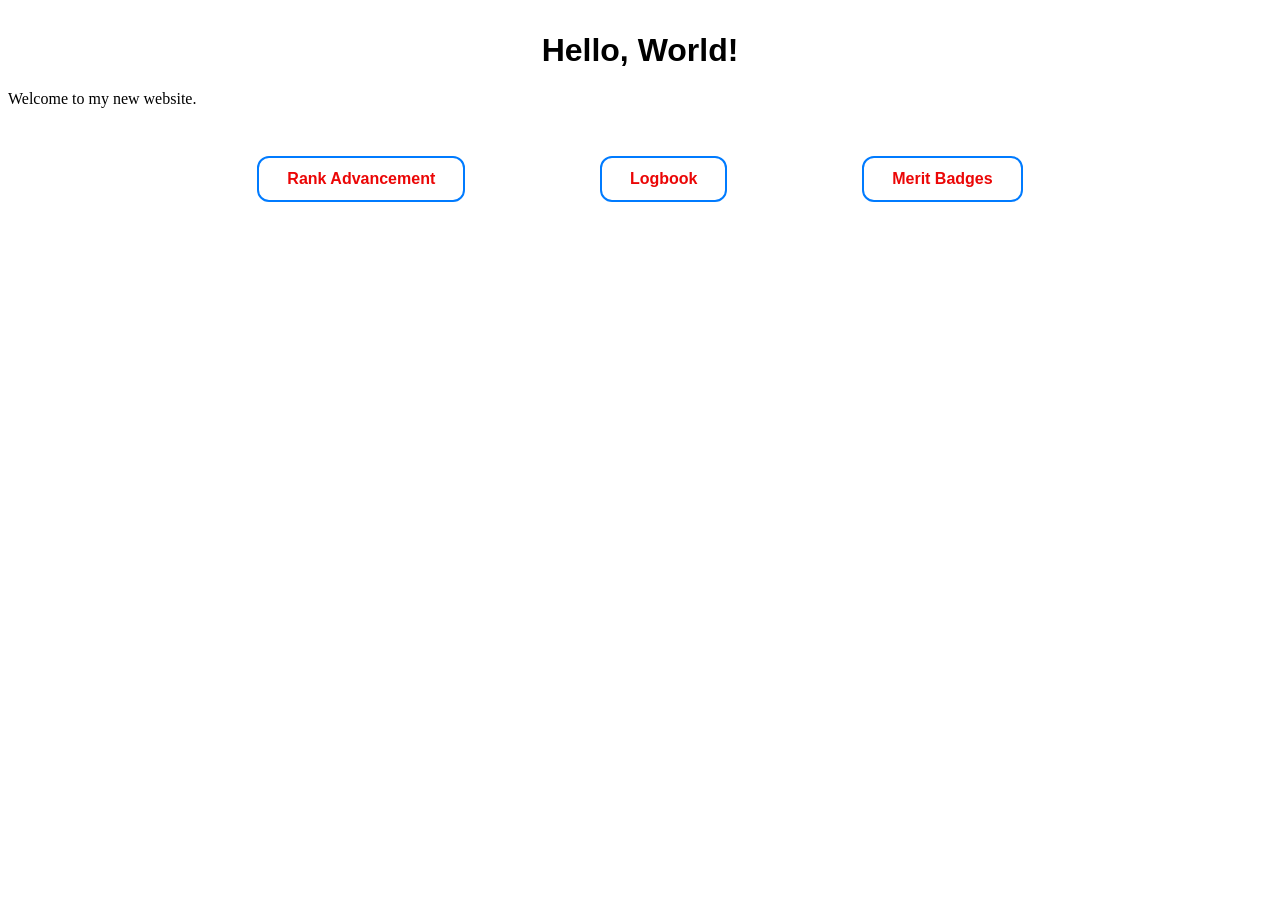
<file: index.html>
<!DOCTYPE html>
<html>
  <head>
    <meta charset="UTF-8">
    <title>My UI</title>
    <link rel="stylesheet" href="styles.css">
  </head>
  <body>
    <h1 class="main-title">Hello, World!</h1>
    <p>Welcome to my new website.</p>

    <div class="homepage_nav">
      <a href="rank.html" class="nav_btn">Rank Advancement</a>
      <a href="logbook.html" class="nav_btn">Logbook</a>
      <a href="merit.html" class="nav_btn">Merit Badges</a>
    </div>
  </body>
</html>
</file>
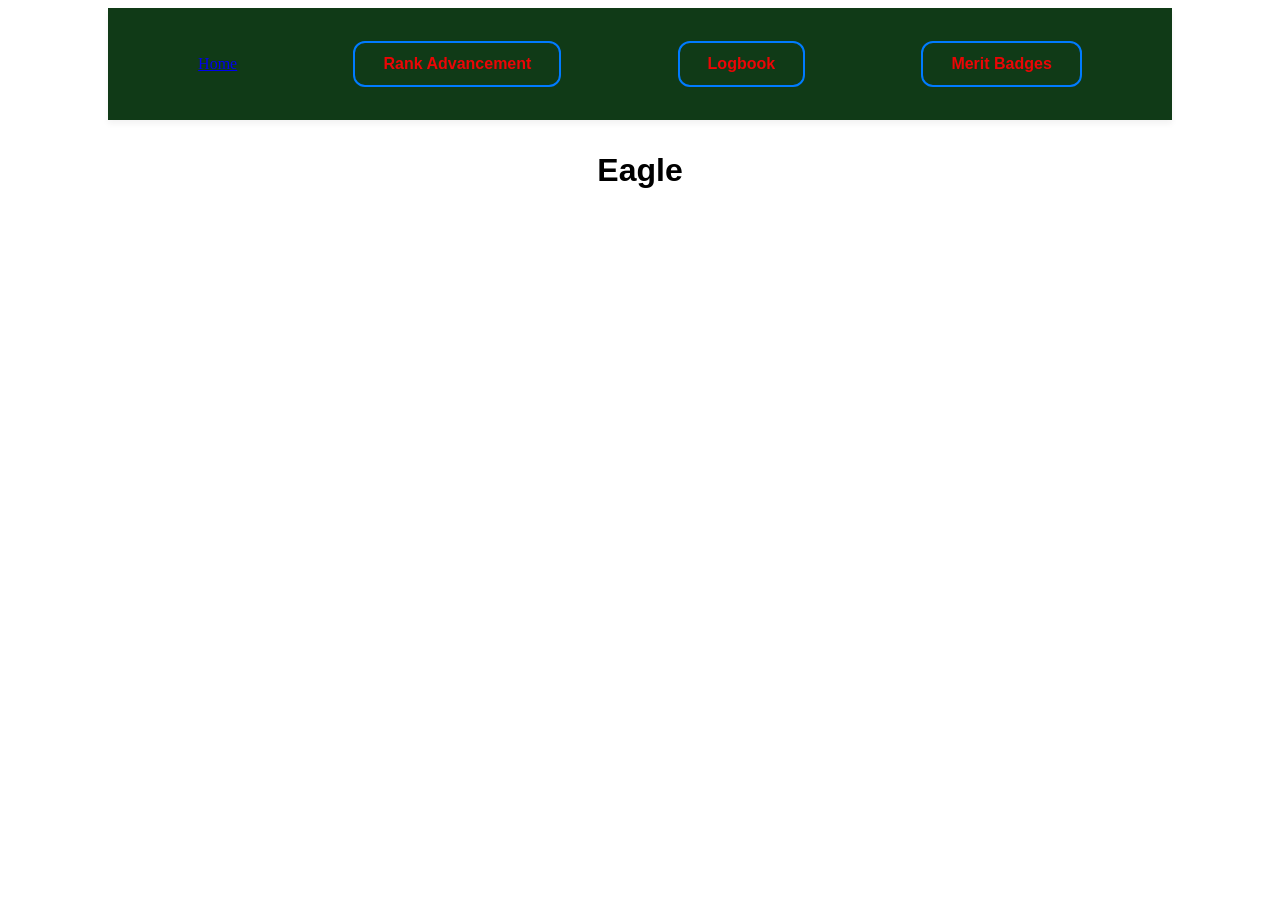
<file: eagle.html>
<!DOCTYPE html>
<html>
  <head>
    <meta charset="UTF-8">
    <title>My UI</title>
    <link rel="stylesheet" href="styles.css">
  </head>
  <body>

    <div class="navbar">
        <a href="index.html" class="home_btn">Home</a>
        <a href="rank.html" class="nav_btn">Rank Advancement</a>
        <a href="logbook.html" class="nav_btn">Logbook</a>
        <a href="merit.html" class="nav_btn">Merit Badges</a>
    </div>

    <h1 class="main-title">Eagle</h1>
  </body>
</html>
</file>
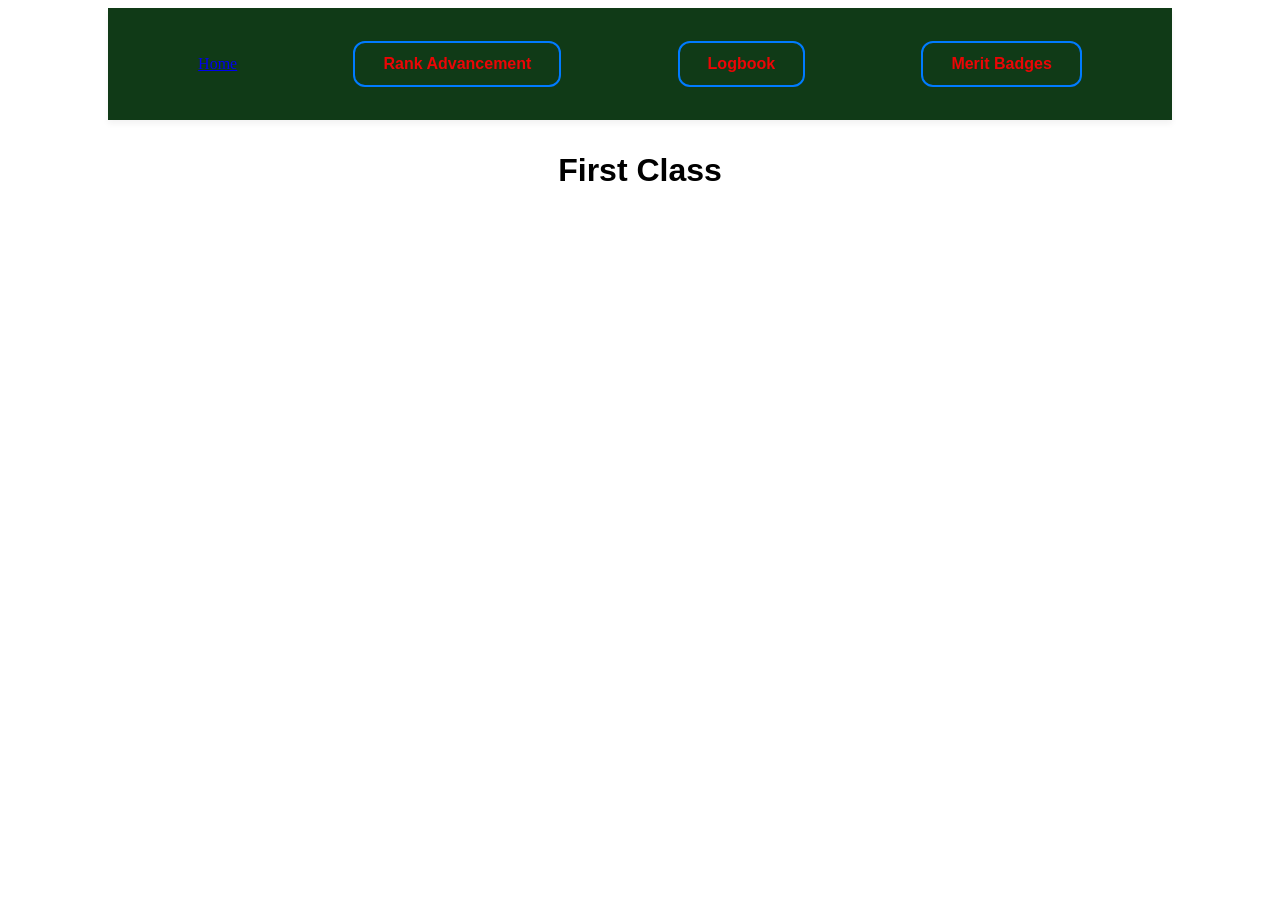
<file: firstclass.html>
<!DOCTYPE html>
<html>
  <head>
    <meta charset="UTF-8">
    <title>My UI</title>
    <link rel="stylesheet" href="styles.css">
  </head>
  <body>

    <div class="navbar">
        <a href="index.html" class="home_btn">Home</a>
        <a href="rank.html" class="nav_btn">Rank Advancement</a>
        <a href="logbook.html" class="nav_btn">Logbook</a>
        <a href="merit.html" class="nav_btn">Merit Badges</a>
    </div>

    <h1 class="main-title">First Class</h1>
  </body>
</html>
</file>
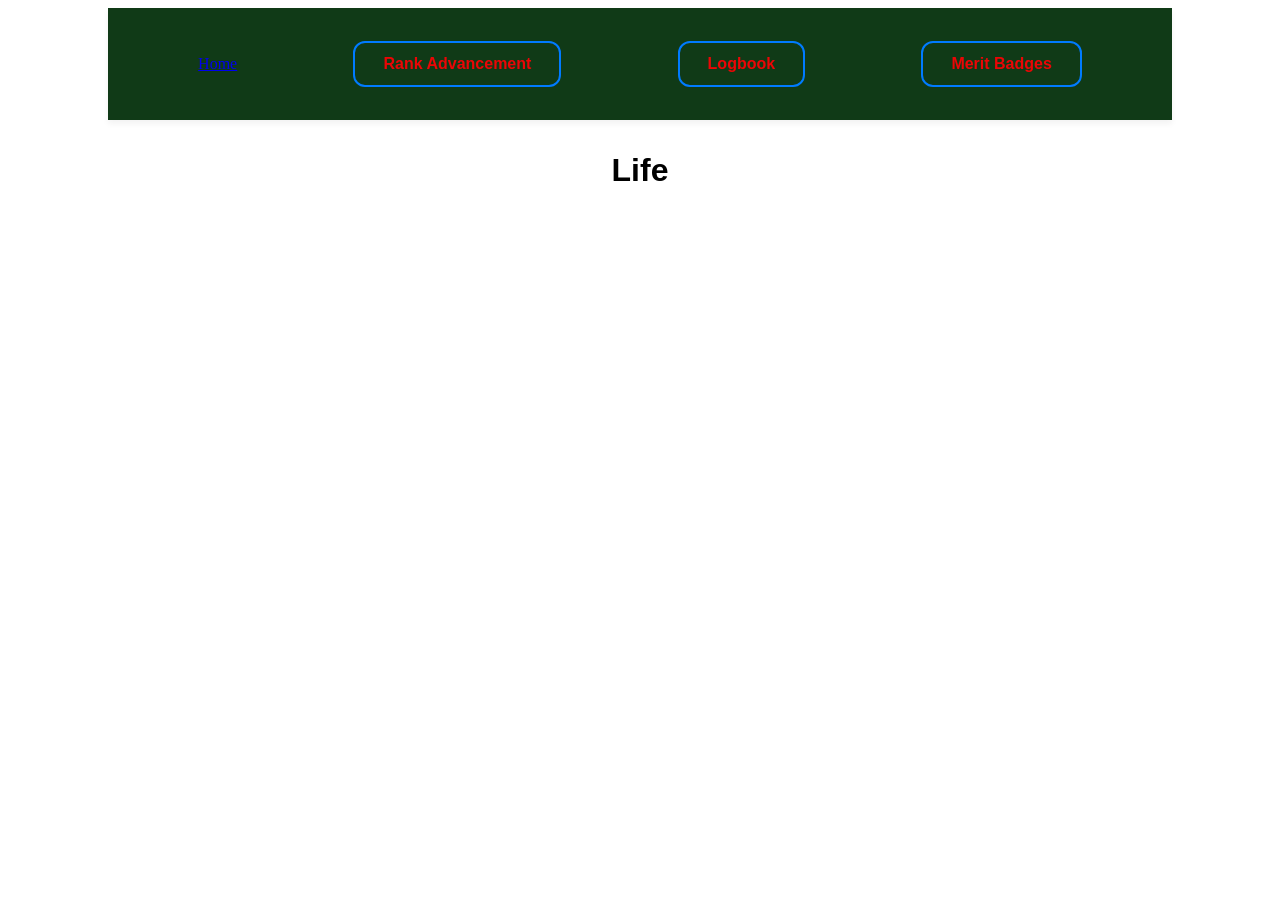
<file: life.html>
<!DOCTYPE html>
<html>
  <head>
    <meta charset="UTF-8">
    <title>My UI</title>
    <link rel="stylesheet" href="styles.css">
  </head>
  <body>

    <div class="navbar">
        <a href="index.html" class="home_btn">Home</a>
        <a href="rank.html" class="nav_btn">Rank Advancement</a>
        <a href="logbook.html" class="nav_btn">Logbook</a>
        <a href="merit.html" class="nav_btn">Merit Badges</a>
    </div>

    <h1 class="main-title">Life</h1>
  </body>
</html>
</file>
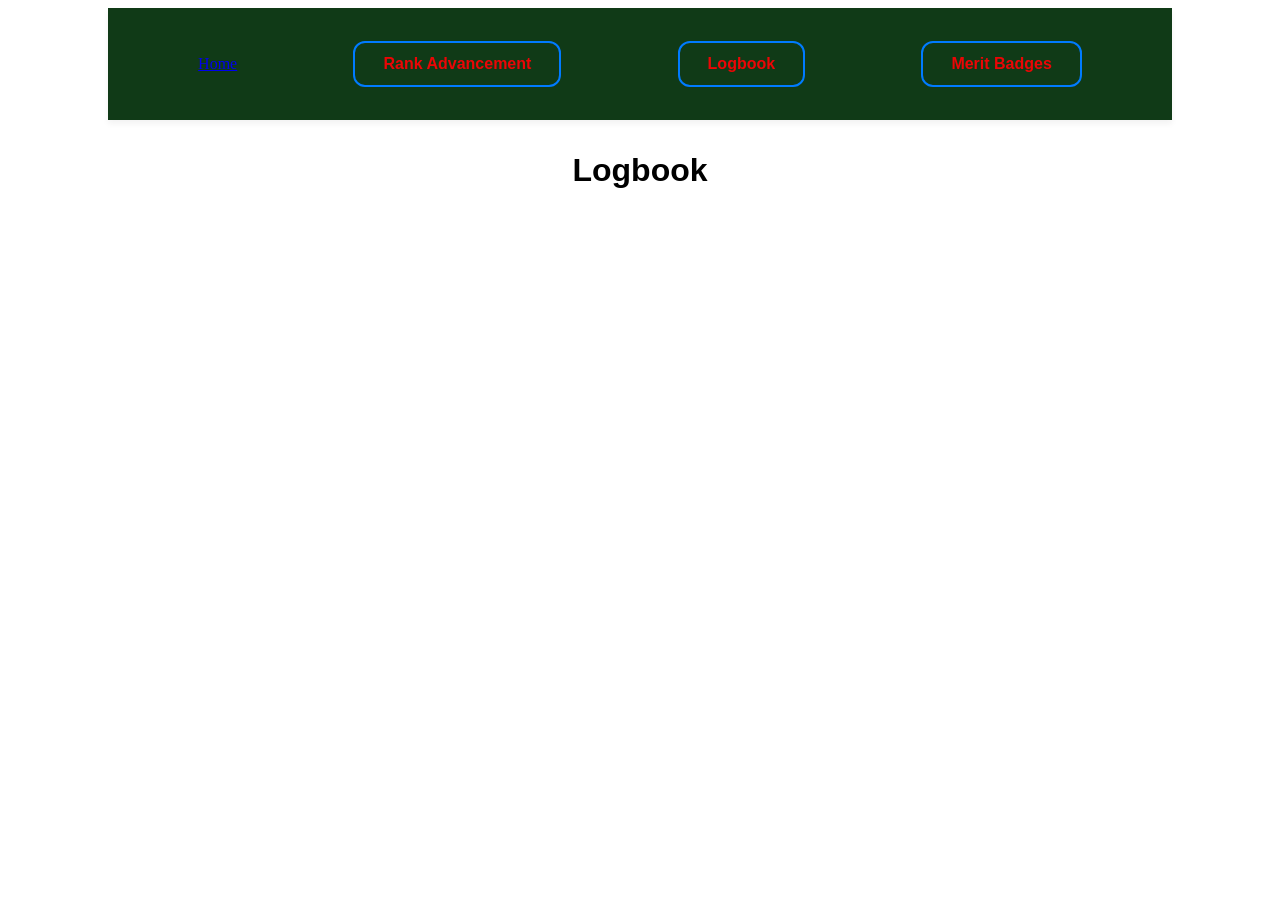
<file: logbook.html>
<!DOCTYPE html>
<html>
  <head>
    <meta charset="UTF-8">
    <title>My UI</title>
    <link rel="stylesheet" href="styles.css">
  </head>
  <body>
    <div class="navbar">
        <a href="index.html" class="home_btn">Home</a>
        <a href="rank.html" class="nav_btn">Rank Advancement</a>
        <a href="logbook.html" class="nav_btn">Logbook</a>
        <a href="merit.html" class="nav_btn">Merit Badges</a>
    </div>
    <h1 class="main-title">Logbook</h1>
   
  </body>
</html>
</file>
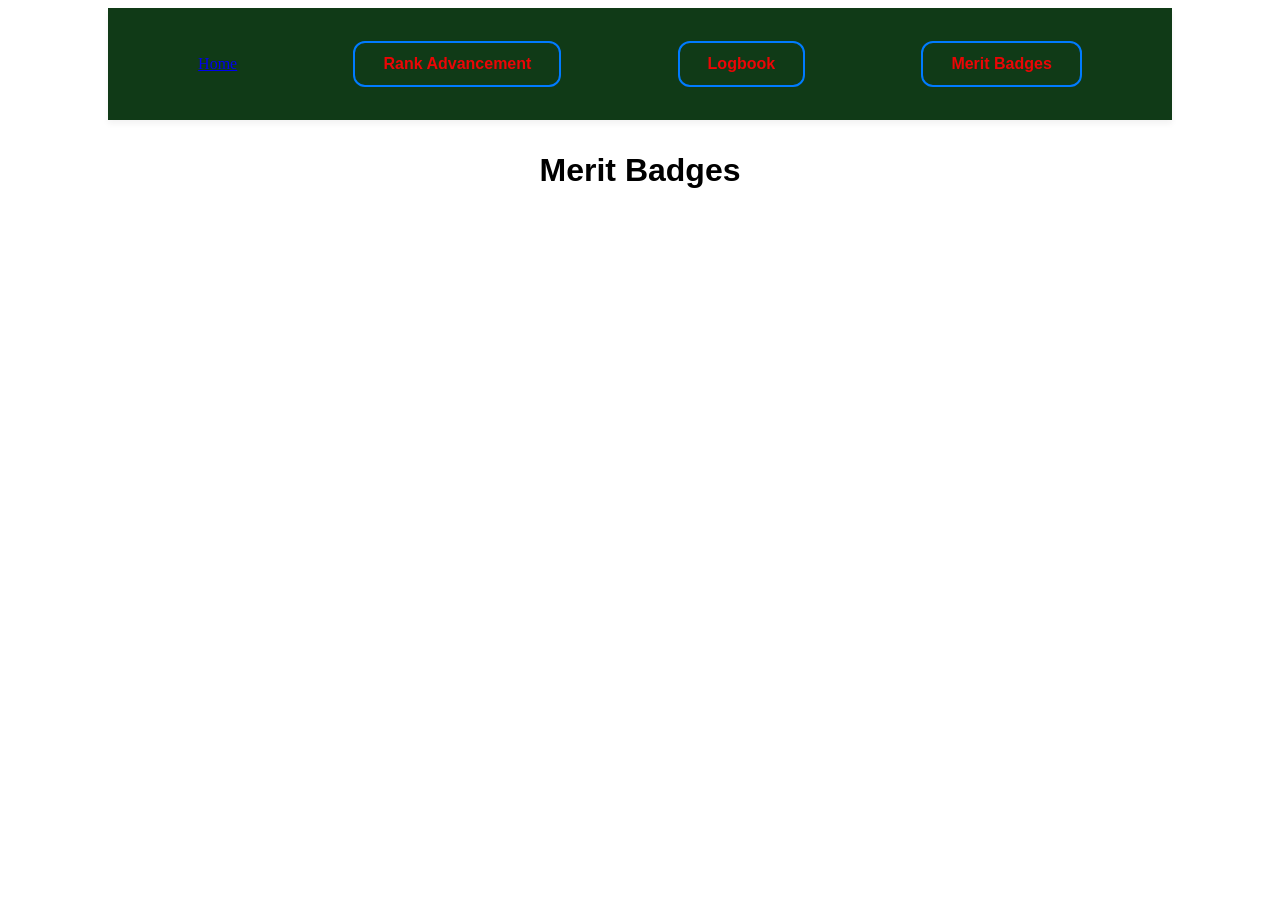
<file: merit.html>
<!DOCTYPE html>
<html>
  <head>
    <meta charset="UTF-8">
    <title>My UI</title>
    <link rel="stylesheet" href="styles.css">
  </head>
  <body>
    <div class="navbar">
        <a href="index.html" class="home_btn">Home</a>
        <a href="rank.html" class="nav_btn">Rank Advancement</a>
        <a href="logbook.html" class="nav_btn">Logbook</a>
        <a href="merit.html" class="nav_btn">Merit Badges</a>
    </div>
    <h1 class="main-title">Merit Badges</h1>
   
  </body>
</html>
</file>
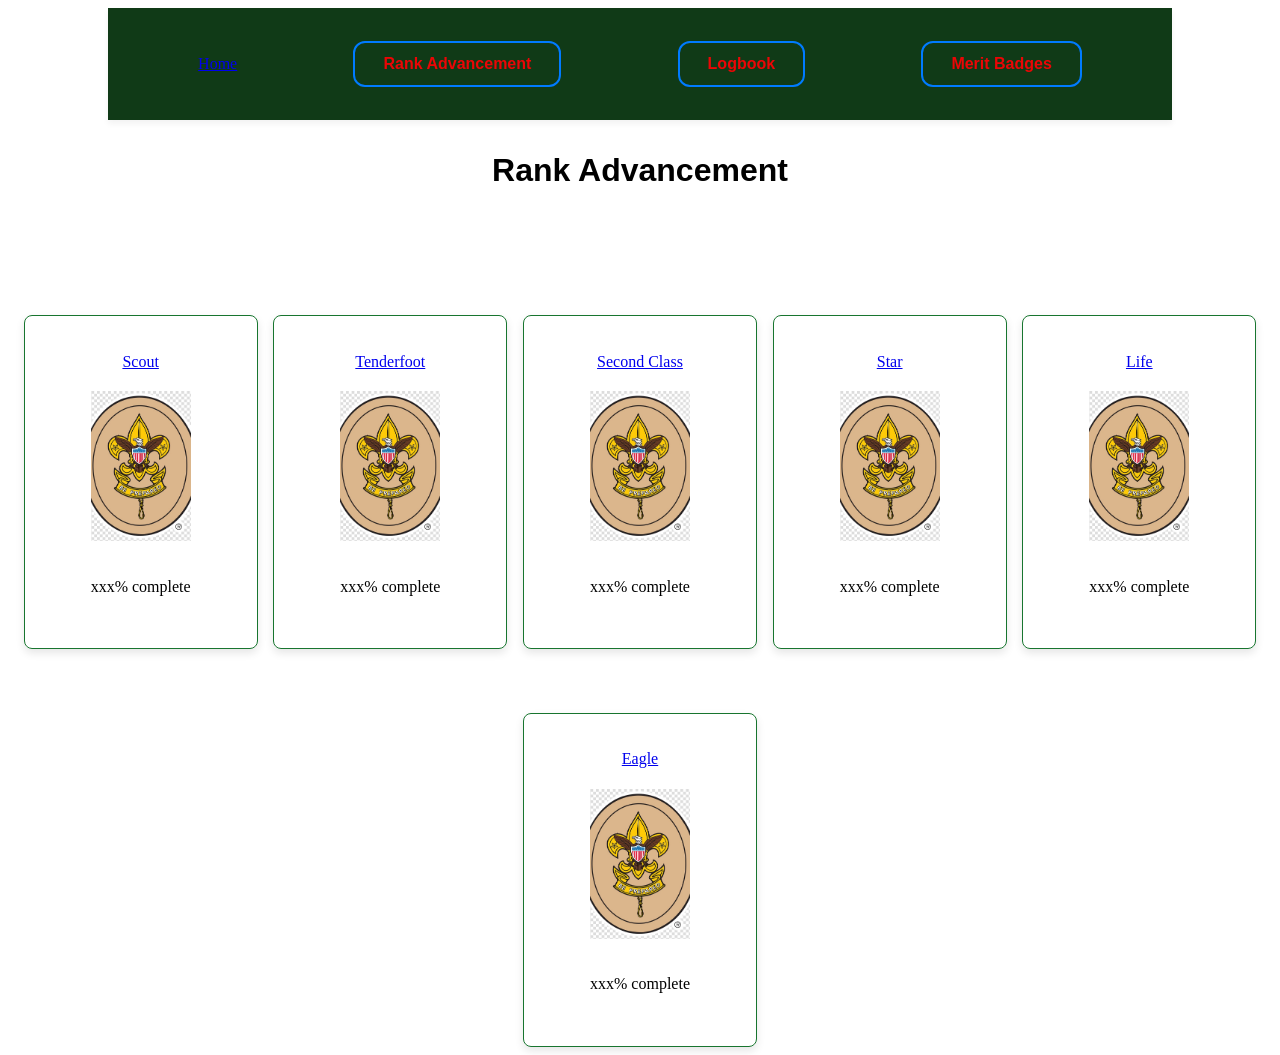
<file: rank.html>
<!DOCTYPE html>
<html>
  <head>
    <meta charset="UTF-8">
    <title>My UI</title>
    <link rel="stylesheet" href="styles.css">
    <link rel="stylesheet" href="rank_styles.css">
  </head>
  <body>
    <div class="navbar">
        <a href="index.html" class="home_btn">Home</a>
        <a href="rank.html" class="nav_btn">Rank Advancement</a>
        <a href="logbook.html" class="nav_btn">Logbook</a>
        <a href="merit.html" class="nav_btn">Merit Badges</a>
    </div>
    <h1 class="main-title">Rank Advancement</h1>
    <div class="ranks">
        <div class="rank_card">
            <a href="scout.html" class="rank_btn">Scout</a>
            <img src="placeholder.jpg" alt="Scout Badge" class="rank_img">
            <p>xxx% complete</p>
        </div>
        <div class="rank_card">
            <a href="tenderfoot.html" class="rank_btn">Tenderfoot</a>
            <img src="placeholder.jpg" alt="Tenderfoot Badge" class="rank_img">
            <p>xxx% complete</p>
        </div>
        <div class="rank_card">
            <a href="secondclass.html" class="rank_btn">Second Class</a>
            <img src="placeholder.jpg" alt="Second Class Badge" class="rank_img">
            <p>xxx% complete</p>
        </div>
        <div class="rank_card">
            <a href="star.html" class="rank_btn">Star</a>
            <img src="placeholder.jpg" alt="Star Badge" class="rank_img">
            <p>xxx% complete</p>
        </div>
        <div class="rank_card">
            <a href="life.html" class="rank_btn">Life</a>
            <img src="placeholder.jpg" alt="Life Badge" class="rank_img">
            <p>xxx% complete</p>
        </div>
        <div class="rank_card">
            <a href="eagle.html" class="rank_btn">Eagle</a>
            <img src="placeholder.jpg" alt="Eagle Badge" class="rank_img">
            <p>xxx% complete</p>
        </div>
    </div>
   
  </body>
</html>
</file>
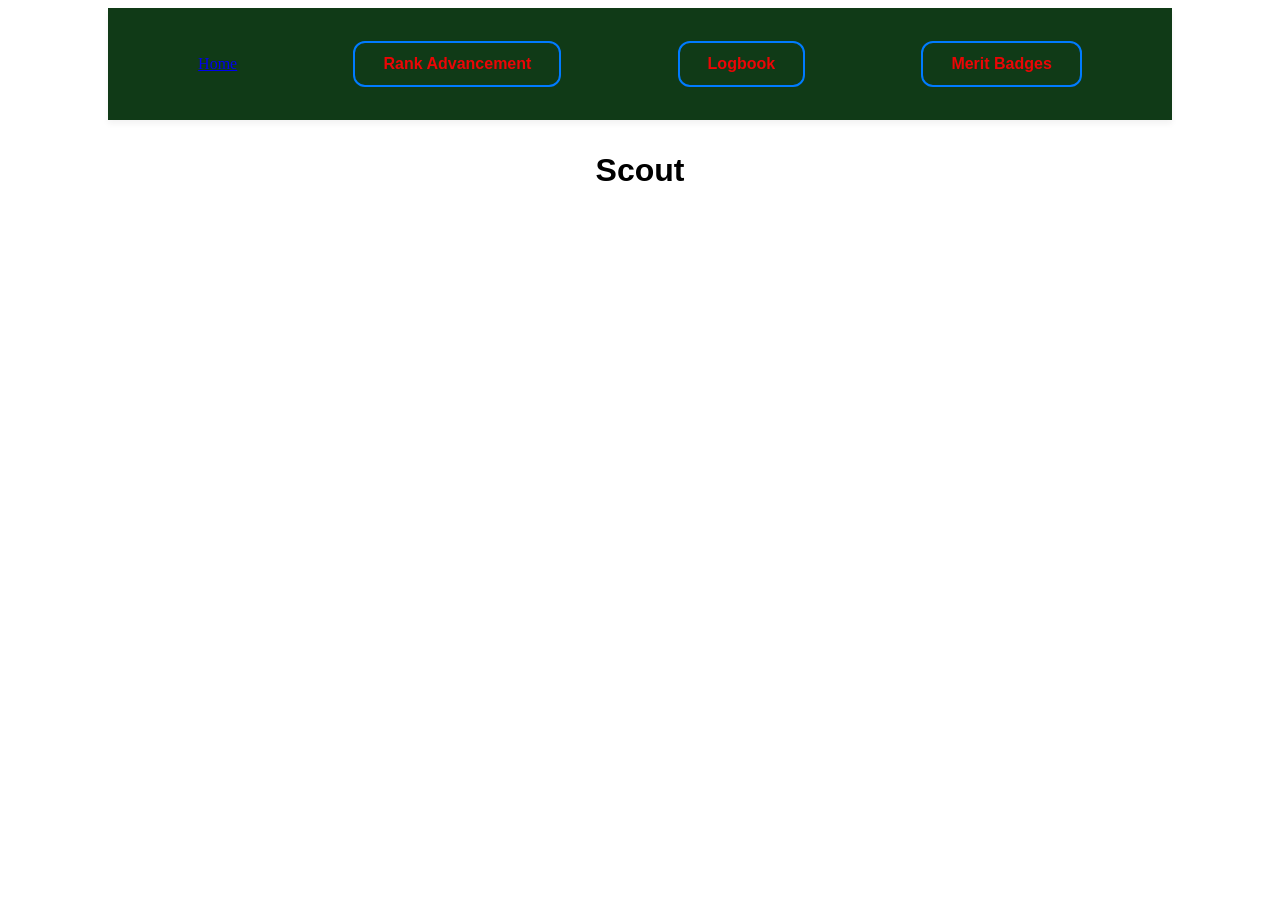
<file: scout.html>
<!DOCTYPE html>
<html>
  <head>
    <meta charset="UTF-8">
    <title>My UI</title>
    <link rel="stylesheet" href="styles.css">
  </head>
  <body>

    <div class="navbar">
        <a href="index.html" class="home_btn">Home</a>
        <a href="rank.html" class="nav_btn">Rank Advancement</a>
        <a href="logbook.html" class="nav_btn">Logbook</a>
        <a href="merit.html" class="nav_btn">Merit Badges</a>
    </div>

    <h1 class="main-title">Scout</h1>
  </body>
</html>
</file>
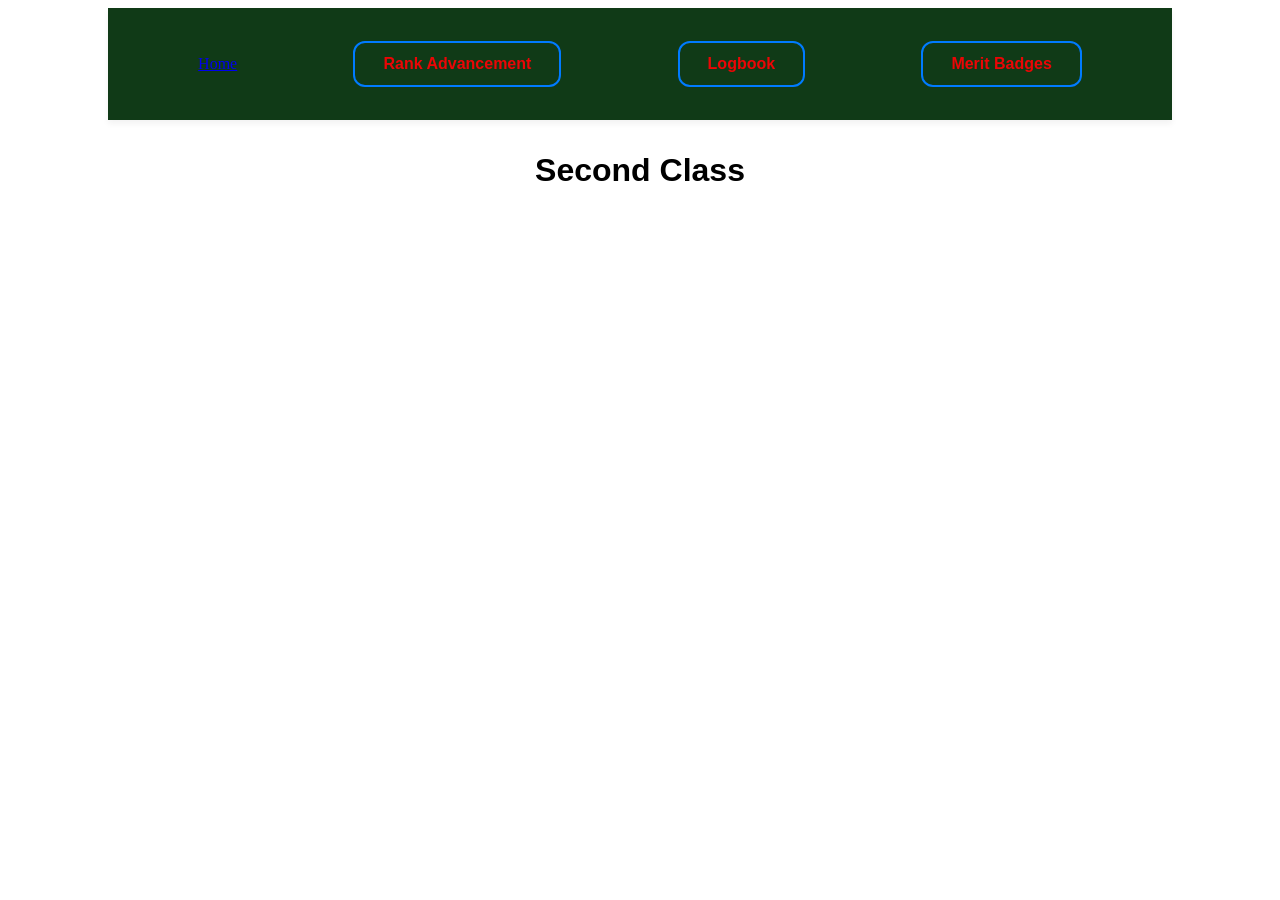
<file: secondclass.html>
<!DOCTYPE html>
<html>
  <head>
    <meta charset="UTF-8">
    <title>My UI</title>
    <link rel="stylesheet" href="styles.css">
  </head>
  <body>

    <div class="navbar">
        <a href="index.html" class="home_btn">Home</a>
        <a href="rank.html" class="nav_btn">Rank Advancement</a>
        <a href="logbook.html" class="nav_btn">Logbook</a>
        <a href="merit.html" class="nav_btn">Merit Badges</a>
    </div>

    <h1 class="main-title">Second Class</h1>
  </body>
</html>
</file>
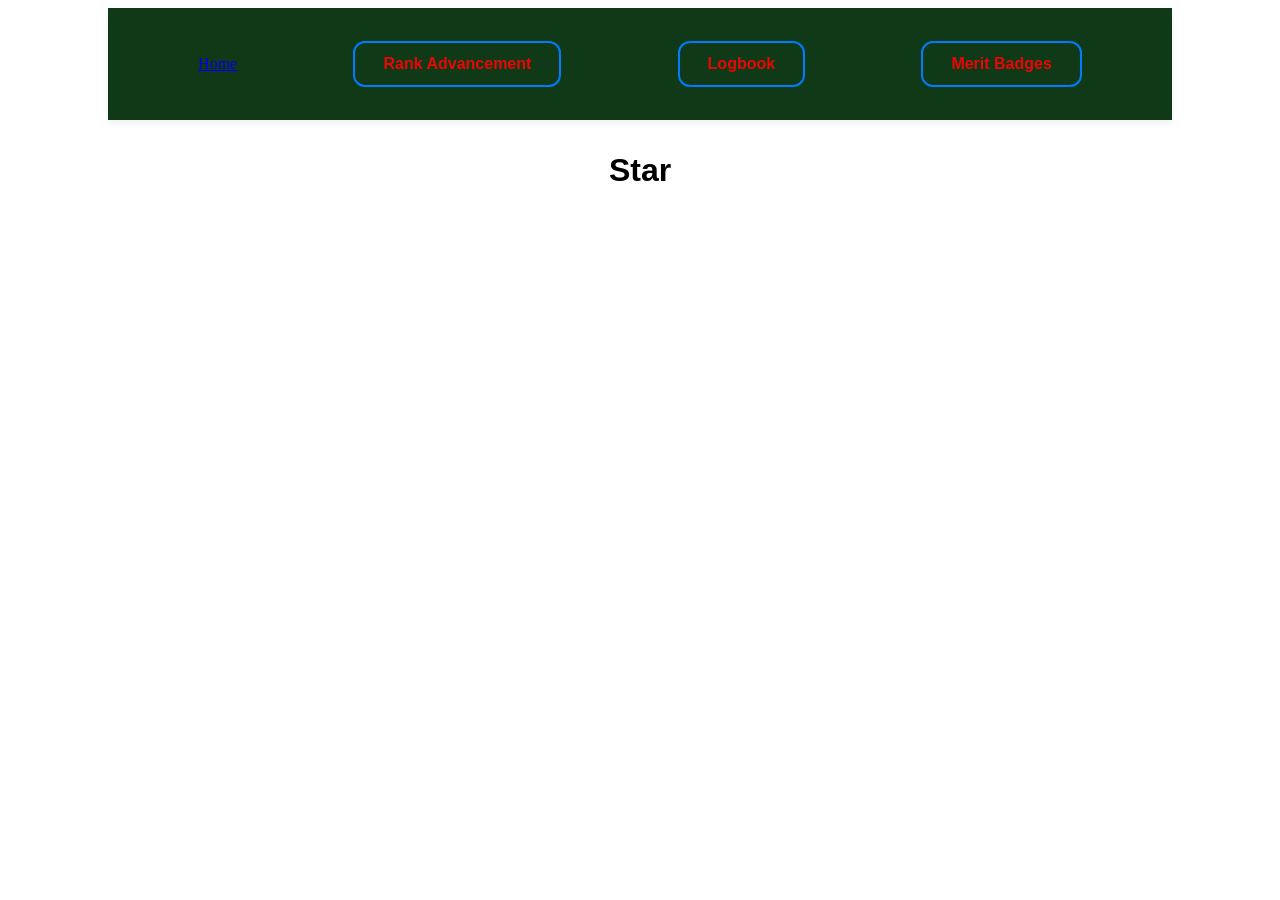
<file: star.html>
<!DOCTYPE html>
<html>
  <head>
    <meta charset="UTF-8">
    <title>My UI</title>
    <link rel="stylesheet" href="styles.css">
  </head>
  <body>

    <div class="navbar">
        <a href="index.html" class="home_btn">Home</a>
        <a href="rank.html" class="nav_btn">Rank Advancement</a>
        <a href="logbook.html" class="nav_btn">Logbook</a>
        <a href="merit.html" class="nav_btn">Merit Badges</a>
    </div>

    <h1 class="main-title">Star</h1>
  </body>
</html>
</file>
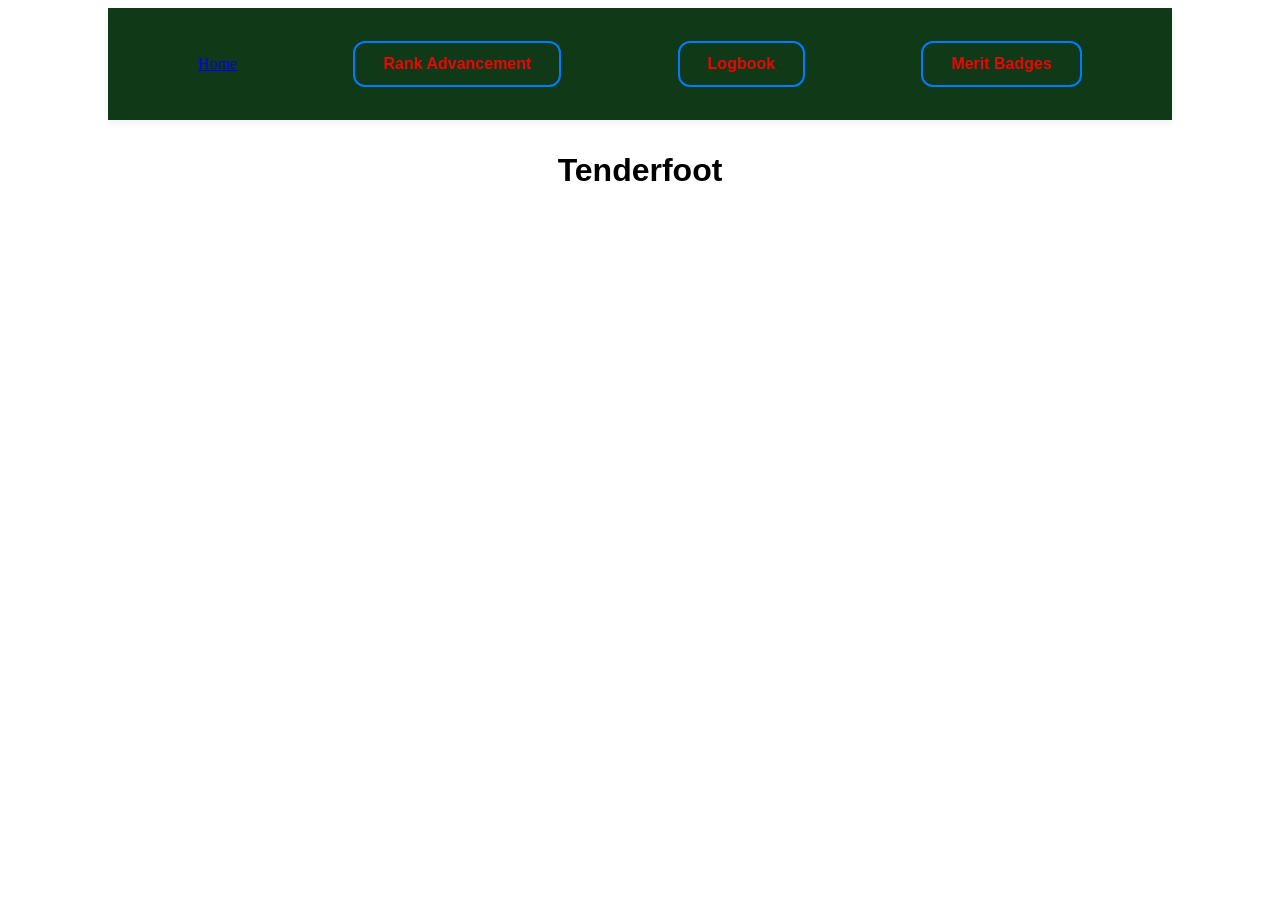
<file: tenderfoot.html>
<!DOCTYPE html>
<html>
  <head>
    <meta charset="UTF-8">
    <title>My UI</title>
    <link rel="stylesheet" href="styles.css">
  </head>
  <body>

    <div class="navbar">
        <a href="index.html" class="home_btn">Home</a>
        <a href="rank.html" class="nav_btn">Rank Advancement</a>
        <a href="logbook.html" class="nav_btn">Logbook</a>
        <a href="merit.html" class="nav_btn">Merit Badges</a>
    </div>

    <h1 class="main-title">Tenderfoot</h1>
  </body>
</html>
</file>
<file: styles.css>
/* Center the main title */
.main-title {
  text-align: center;
  margin-top: 2rem;
  font-family: Arial, sans-serif;
}

/* Spread the 3 links evenly across the page width */
.homepage_nav {
  display: flex;
  justify-content: space-around; /* Distributes links evenly with equal space around them */
  align-items: center;
  padding: 2rem;
  max-width: 900px;              /* Keeps the links from stretching too far on huge screens */
  margin: 0 auto;                /* Centers the entire navigation bar horizontally */
}


/*all of the navigation styles-------------------------------------------------------------------------------------*/
.navbar {
  display: flex;
  justify-content: space-around; /* Distributes links evenly with equal space around them */
  align-items: center;
  padding: 2rem;
  max-width: 900px;              /* Keeps the links from stretching too far on huge screens */
  margin: 0 auto;                /* Centers the entire navigation bar horizontally */
}

/* Style each anchor tag into a nice rounded box */
.nav_btn {
  text-decoration: none;        /* Removes the default blue underline */
  color: #eb0606;               /* Dark grey text color */
  font-family: Arial, sans-serif;
  font-weight: bold;
  
  /* Box dimensions & padding */
  padding: 12px 28px;
  
  /* Border & Rounded Corners */
  border: 2px solid #007bff;     /* Blue border outline */
  border-radius: 12px;           /* Makes the box corners rounded */
  
  /* Smooth transition for hover effects */
  transition: all 0.3s ease;
}

/* Optional hover effect when you mouse over a button */
.nav_btn:hover {
  background-color: #007bff;
  color: #ffffff;                /* Switches text to white on hover */
  transform: translateY(-2px);   /* Slight lift effect */
}

.navbar {
  /* Layout & Spacing */
  display: flex;
  justify-content: space-around;
  align-items: center;
  
  /* Size Controls */
  width: 100%;                  /* Makes the bar span the full width of the screen */
  max-width: 1000px;             /* Prevents it from getting too wide on huge monitors */
  min-height: 80px;              /* Sets a fixed height so it stays consistent */
  margin: 0 auto;                /* Centers the nav bar horizontally */
  padding: 1rem 2rem;            /* Spacing inside the bar (top/bottom, left/right) */
  
  /* Visual Differentiation */
  background-color: #103a17;    /* Light grey background color */    /* Subtle border outline */
          /* Gives the nav bar rounded corners */
  box-shadow: 0 4px 6px rgba(0, 0, 0, 0.05); /* Adds a soft drop shadow */
}
</file>
<file: rank_styles.css>
.ranks{
    display:flex;
    flex-direction:row;
    justify-content:space-evenly;
    align-items:center;
    flex-wrap:wrap;
    margin-top:5%;
}

.rank_card{
    margin-top:5%;
    width: 200px;
    height: 300px;
    border: 1px solid #18752f;
    border-radius: 8px;
    box-shadow: 0 4px 8px rgba(0, 0, 0, 0.1);
    text-align: center;
    padding: 16px;
    transition: transform 0.3s ease, box-shadow 0.3s ease;
    display:flex;
    flex-direction:column;
    justify-content:space-evenly;
    align-items:center;
}

.rank_img{
    width: 50%;
    height: 50%;
    object-fit: cover;
    margin-bottom: 5%px;
}
</file>
